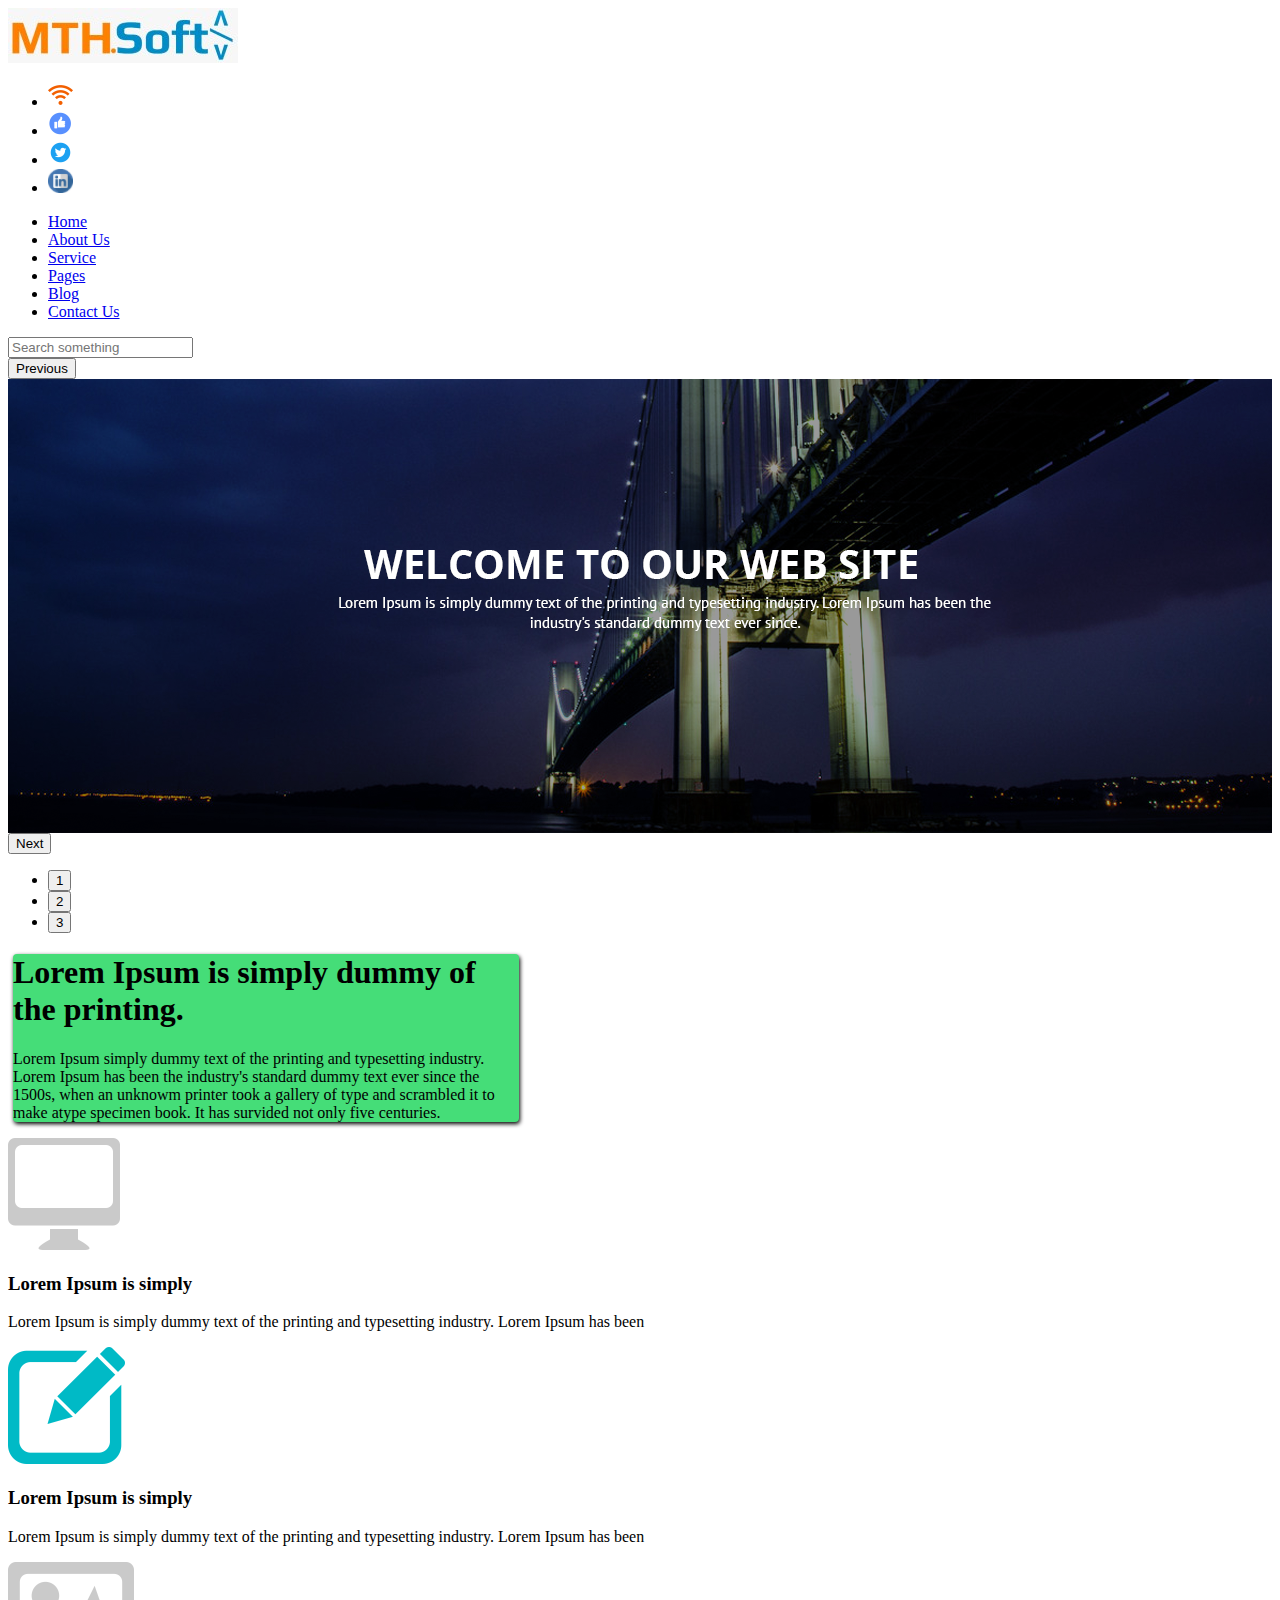
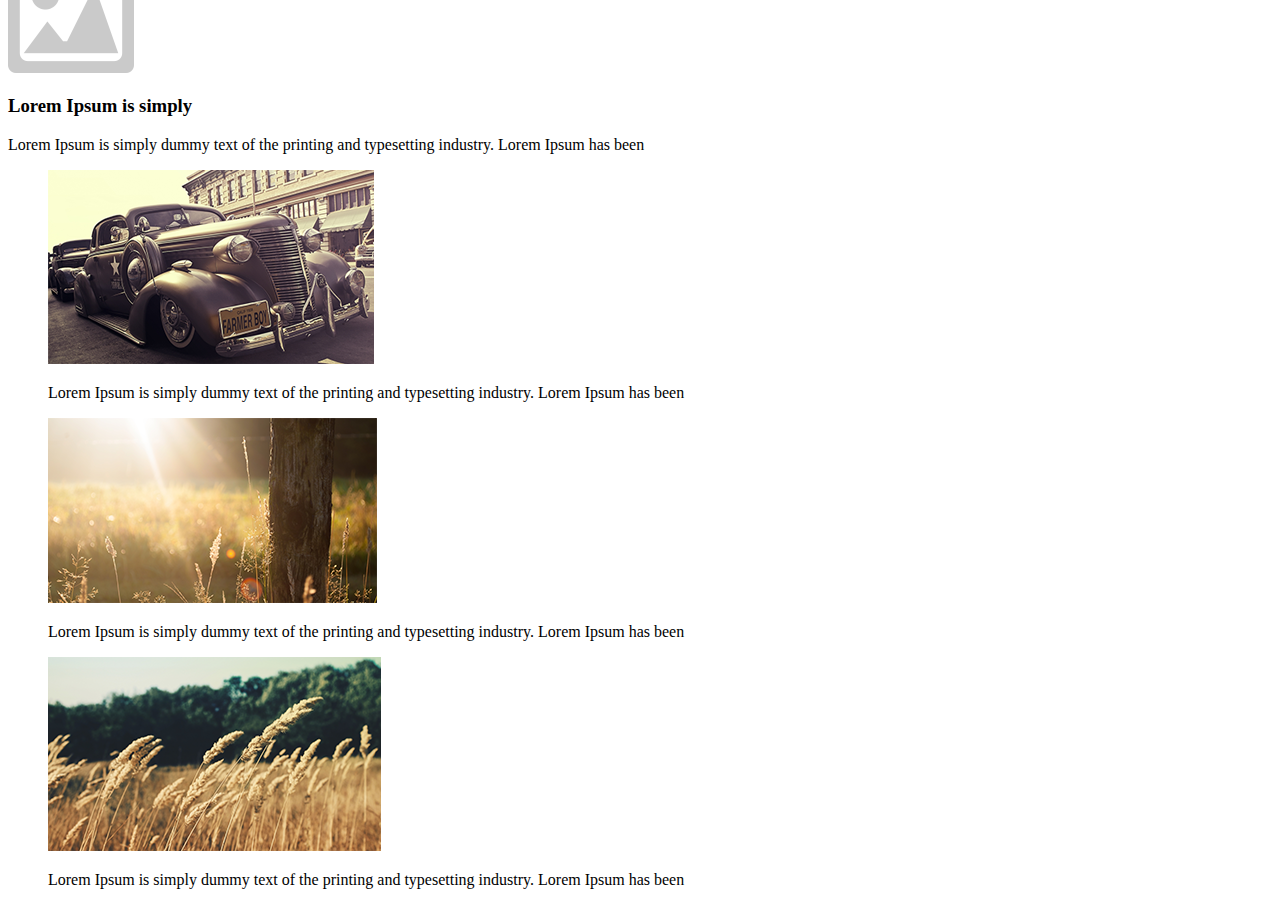
<file: index.html>
<!DOCTYPE HTML>
<html lang="pt-br">

<head>
    <title>Projeto de Web Site</title>
    <meta charset="utf-8">
    <link rel="stylesheet" type="text/css" href="./_css/slick.css" />
    <link rel="stylesheet" href="_css/style.css" type="text/css">
</head>

<body>
    <header class="menu-principal">
        <!--PARTE DO CABEÇALHO [LOGO E DEMAIS MÍDIDAS]start-->
        <main>
            <div class="header-1">

                <div class="logo">
                    <img src="_media/_img/logob.jpeg">
                </div>

                <div class="redes-sociais">
                    <ul>
                        <li>
                            <a href="#">
                                <img src="_media/_img/wifi.png">
                            </a>
                        </li>

                        <li>
                            <a href="#">
                                <img src="_media/_img/facebook.png">
                            </a>
                        </li>

                        <li>
                            <a href="#">
                                <img src="_media/_img/twt.png">
                            </a>
                        </li>

                        <li>
                            <a href="#">
                                <img src="_media/_img/linkedin.png">
                            </a>
                        </li>
                    </ul>
                </div>

            </div>
        </main>
    </header>
    <!--PARTE DO CABEÇALHO [LOGO E DEMAIS MÍDIDAS]end-->

    <main class="col-100">
        <!--MENU INTERATIVO []start-->
        <div class="header-2">
            <nav class="menu">
                <ul>
                    <li>
                        <a href="./index.html">Home</a>
                    </li>

                    <li>
                        <a href="#">About Us</a>
                    </li>

                    <li>
                        <a href="./cadastro.html">Service</a>
                    </li>

                    <li>
                        <a href="#">Pages</a>
                    </li>

                    <li>
                        <a href="#">Blog</a>
                    </li>

                    <li>
                        <a href="#">Contact Us</a>
                    </li>
                </ul>
            </nav>

            <div class="busca">
                <input type="text" placeholder="Search something">
            </div>

        </div>
    </main>
    <!--MENU INTERATIVO []end-->

    <div class="col-100-2">
        <!--BANNER + SLIDER []start-->
        <div class="slider-principal">
            <div>
                <img src="./_media/_img/banner-ponte.png">
            </div>

            <div>
                <img src="./_media/_img/banner-ultraWide.png">
            </div>

            <div>
                <img src="./_media/_img/banner-ultraWide.png">
            </div>
        </div>
    </div>
    <!--BANNER + SLIDER []end-->

    <section class="text">
        <!--PARTE TEXTUAL[]start-->
        <div class="content texto-destaque">
            <h1>Lorem Ipsum is <strong>simply dummy</strong> of the printing.</h1>
            <p>Lorem Ipsum simply dummy text of the printing and typesetting industry. Lorem Ipsum has been the
                industry's standard dummy text ever since the 1500s, when an unknowm printer took a gallery of type and
                scrambled it to make atype specimen book.
                It has survided not only five centuries.
            </p>
        </div>

        <div class="col-3 text-block">
            <img src="./_media/_img/content-1.png">
            <h3><b>Lorem Ipsum</b> is simply</h3>
            <p>Lorem Ipsum is simply dummy text of the printing and typesetting industry. Lorem Ipsum has been</p>
        </div>

        <div class="col-3 text-block">
            <img src="./_media/_img/content-2.png" class="middle">
            <h3><b>Lorem Ipsum</b> is simply</h3>
            <p>Lorem Ipsum is simply dummy text of the printing and typesetting industry. Lorem Ipsum has been</p>
        </div>

        <div class="col-3 text-block">
            <img src="./_media/_img/content-3.png">
            <h3><b>Lorem Ipsum</b> is simply</h3>
            <p>Lorem Ipsum is simply dummy text of the printing and typesetting industry. Lorem Ipsum has been</p>
        </div>
    </section>
    <!--PARTE TEXTUAL []end-->

    <aside class="sec biblio">
        <figure>
            <img src="./_media/_img/imagem1.png">
            <figcaption>
                <p>Lorem Ipsum is simply dummy text of the printing and typesetting industry. Lorem Ipsum has been</p>
            </figcaption>
        </figure>

        <figure>
            <img src="./_media/_img/imagem2.png" id="middleImg">
            <figcaption>
                <p>Lorem Ipsum is simply dummy text of the printing and typesetting industry. Lorem Ipsum has been</p>
            </figcaption>
        </figure>

        <figure>
            <img src="./_media/_img/imagem3.png">
            <figcaption>
                <p>Lorem Ipsum is simply dummy text of the printing and typesetting industry. Lorem Ipsum has been</p>
            </figcaption>
        </figure>
    </aside>

    <!--SCRIPTS PARA O FUNCIONAMENTO DO BANNER/SLIDER-->
    <script type="text/javascript" src="./_js/jquery.js"></script>
    <script type="text/javascript" src="./_js/jquery-migrate.js"></script>
    <script type="text/javascript" src="./_js/slick.min.js"></script>
    <script type="text/javascript" src="./_js/script.js"></script>
    <!--SCRIPTS PARA O FUNCIONAMENTO DO BANNER/SLIDER-->
</body>

</html>
</file>
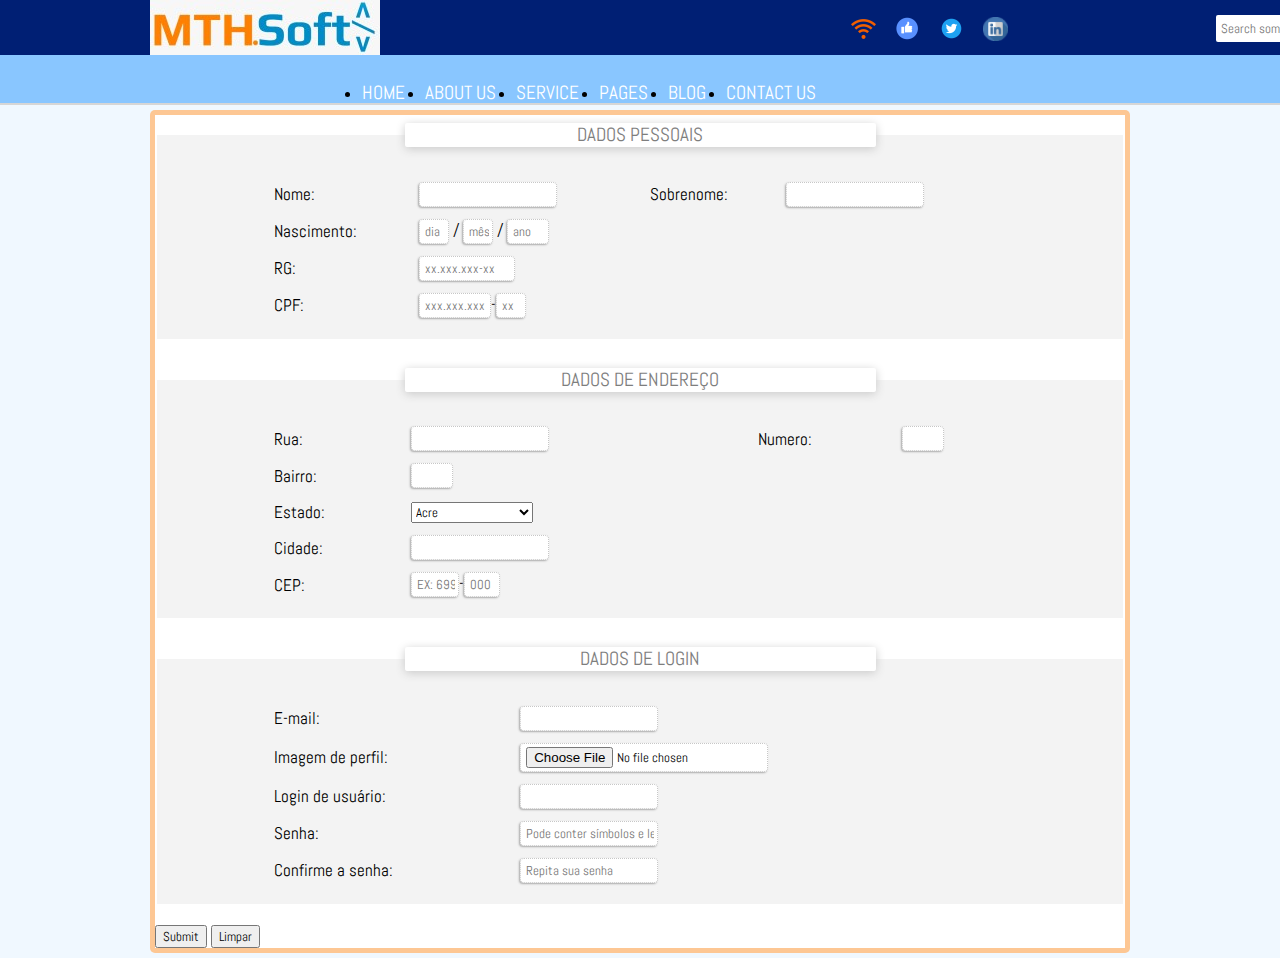
<file: cadastro.html>
<!DOCTYPE HTML>
<html lang="pt-br">

<head>
	<meta http-equiv="Content-Type" content="text/html; charset=utf-8">
	<meta name="description" cotent="Aprenda a criar um site completo que usa formulários em HTML">
	<title>Como criar um formulário completo em HTML</title>
	<link rel="stylesheet" href="_css/regi-style.css">
</head>

<body>
	<header class="menu-principal">
		<!--PARTE DO CABEÇALHO [LOGO E DEMAIS MÍDIDAS]start-->
		<main>
			<div class="header-1">

				<div class="logo">
					<img src="_media/_img/logob.jpeg">
				</div>

				<div class="redes-sociais">
					<ul>
						<li>
							<a href="#">
								<img src="_media/_img/wifi.png">
							</a>
						</li>

						<li>
							<a href="#">
								<img src="_media/_img/facebook.png">
							</a>
						</li>

						<li>
							<a href="#">
								<img src="_media/_img/twt.png">
							</a>
						</li>

						<li>
							<a href="#">
								<img src="_media/_img/linkedin.png">
							</a>
						</li>
					</ul>
				</div>

			</div>
		</main>
	</header>
	<!--end-->

	<div class="col-100">
		<!--MENU INTERATIVO []start-->
		<div class="header-2">
			<nav class="menu">
				<ul>
					<li>
						<a href="./index.html">Home</a>
					</li>

					<li>
						<a href="#">About Us</a>
					</li>

					<li>
						<a href="./cadastro.html">Service</a>
					</li>

					<li>
						<a href="#">Pages</a>
					</li>

					<li>
						<a href="#">Blog</a>
					</li>

					<li>
						<a href="#">Contact Us</a>
					</li>
				</ul>
			</nav>

			<div class="busca">
				<input type="text" placeholder="Search something">
			</div>

		</div>
	</div>

	<form action="Script_do_Formulário.php" method="post">
		<!--INICIO DAS ÁREAS [fieldset]-->
		<!--DADOS PESSOAIS-->
		<fieldset class="person">

			<legend>Dados Pessoais</legend>
			<table cellspacing="10">
				<!--1° LINHA DA CÉLULA-->
				<tr>
					<td>
						<label for="nome">Nome:</label>
					</td>

					<td align="left">
						<input type="text" name="nome">
					</td>

					<td>
						<label for="sobrenome">Sobrenome:</label </td>

					<td align="left">
						<input type="text" name="sobrenome">
					</td>
				</tr>
				<!--FIM DA PRIMEIRA LINHA-->
				<!--2ª LINHA DA CÉLULA-->
				<tr>
					<td>
						<label>Nascimento:</label>
					</td>
					<td align="left">
						<input type="text" name="dia" size="2" maxlength="2" placeholder="dia">
						/ <input type="text" name="mes" size="2" maxlength="2" placeholder="mês">
						/ <input type="text" name="ano" size="4" maxlength="4" placeholder="ano">
					</td>
				</tr>

				<tr>
					<td>
						<label for="rg">RG:</label>
					</td>

					<td align="left">
						<input type="text" name="rg" size="13" maxlength="13" placeholder="xx.xxx.xxx-xx">
					</td>
				</tr>
				<!--FIM DA SEGUNDA LINHA-->
				<!--3ª LINHA DA CÈLULA-->
				<tr>
					<td>
						<label for="cpf">CPF:</label>
					</td>

					<td>
						<input type="text" name="cpf" size="9" maxlength="9" placeholder="xxx.xxx.xxx">-<input
							type="text" name="cpf2" size="2" maxlength="2" placeholder="xx">
					</td>
				</tr>
				<!--FIM DA TERCEIRA LINHA-->
			</table>

		</fieldset>
		<br />
		<!--ENDEREÇO-->
		<fieldset class="endereco">

			<legend>Dados de Endereço</legend>
			<table cellspacing="10">
				<!--1ª LINHA DA CÉLULA-->
				<tr>
					<td>
						<label for="rua">Rua:</label>
					</td>

					<td align="left">
						<input type="text" name="rua">
					</td>

					<td>
						<label for="numero">Numero:</label>
					</td>

					<td align="left">
						<input type="text" name="numero" size="4">
					</td>
				</tr>
				<!--FIM DA PRIMEIRA LINHA DA CELULA-->
				<!--2ª LINHA DA CÉLULA-->
				<tr>
					<td>
						<label for="bairro">Bairro:</label>
					</td>

					<td align="left">
						<input type="text" name="bairro" size="4">
					</td>
				</tr>
				<!--FIM DA SEGUNDA LINHA-->
				<!--3ª LINHA DA CELULA [seleção de estados]-->
				<tr>
					<td>
						<label for="estado">Estado:</label>
					</td>

					<td align="left">
						<select name="estado">
							<option value="ac">Acre</option>
							<option value="al">Alagoas</option>
							<option value="am">Amazonas</option>
							<option value="ap">Amapá</option>
							<option value="ba">Bahia</option>
							<option value="ce">Ceará</option>
							<option value="df">Distrito Federal</option>
							<option value="es">Espírito Santo</option>
							<option value="go">Goiás</option>
							<option value="ma">Maranhão</option>
							<option value="mt">Mato Grosso</option>
							<option value="ms">Mato Grosso do Sul</option>
							<option value="mg">Minas Gerais</option>
							<option value="pa">Pará</option>
							<option value="pb">Paraíba</option>
							<option value="pr">Paraná</option>
							<option value="pe">Pernambuco</option>
							<option value="pi">Piauí</option>
							<option value="rj">Rio de Janeiro</option>
							<option value="rn">Rio Grande do Norte</option>
							<option value="ro">Rondônia</option>
							<option value="rs">Rio Grande do Sul</option>
							<option value="rr">Roraima</option>
							<option value="sc">Santa Catarina</option>
							<option value="se">Sergipe</option>
							<option value="sp">São Paulo</option>
							<option value="to">Tocantins</option>
						</select>
					</td>
				</tr>
				<!--FIM DA TERCEIRA LINHA-->
				<!--4ª LINHA DA CELULA-->
				<tr>
					<td>
						<label for="cidade">Cidade:</label>
					</td>

					<td align="left">
						<input type="text" name="cidade">
					</td>
				</tr>
				<!--FIM DA QUARTA LINHA-->
				<!--5ª LINHA DA CELULA-->
				<tr>
					<td>
						<label for="cep">CEP:</label>
					</td>

					<td align="left">
						<input type="text" name="cep" size="5" maxlength="5" placeholder="EX: 69900">-<input type="text"
							name="cep2" size="3" maxlength="3" placeholder="000">
					</td>
				</tr>
				<!--FIM DA QUINTA LINHA-->
			</table>

		</fieldset>
		<br />

		<!--DADOS DE LOGIN-->
		<fieldset class="login">

			<legend>Dados de login</legend>
			<table cellspacing="10">
				<!--1ªLINHA DA CELULA-->
				<tr>
					<td>
						<label for="email">E-mail:</label>
					</td>

					<td align="left">
						<input type="text" name="email">
					</td>
				</tr>
				<!--FIM DA PRIMEIRA LINHA-->
				<!--2ªLINHA DA LINHA-->
				<tr>
					<td>
						<label for="imagem">Imagem de perfil:</label>
					</td>

					<td>
						<input type="file" name="imagem" id="select-file">
					</td>
				</tr>
				<!--FIM DA SEGUNDA LINHA-->
				<!--3ª LINHA DA CELULA-->
				<tr>
					<td>
						<label for="login">Login de usuário:</label>
					</td>

					<td align="left">
						<input type="text" name="login">
					</td>
				</tr>
				<!--FIM DA TERCEIRA LINHA-->
				<!--4ªLINHA DA CELULA-->
				<tr>
					<td>
						<label for="pass">Senha:</label>
					</td>

					<td align="left">
						<input type="password" name="pass" placeholder="Pode conter símbolos e letras...">
					</td>
				</tr>
				<!--FIM DA QUARTA LINHA-->
				<!--5ªLINHA DA CELULA-->
				<tr>
					<td>
						<label for="passconfirm">Confirme a senha:</label>
					</td>

					<td align="left">
						<input type="password" name="passconfirm" placeholder="Repita sua senha">
					</td>
				</tr>
				<!--FIM DA QUINTA LINHA-->
			</table>

		</fieldset>
		<!--FIM DO CAMPO DE FORMULÀRIO-->
		<br />
		<input type="submit" id="enviar">
		<input type="reset" value="Limpar" id="clean">
	</form>

</body>

</html>
</file>
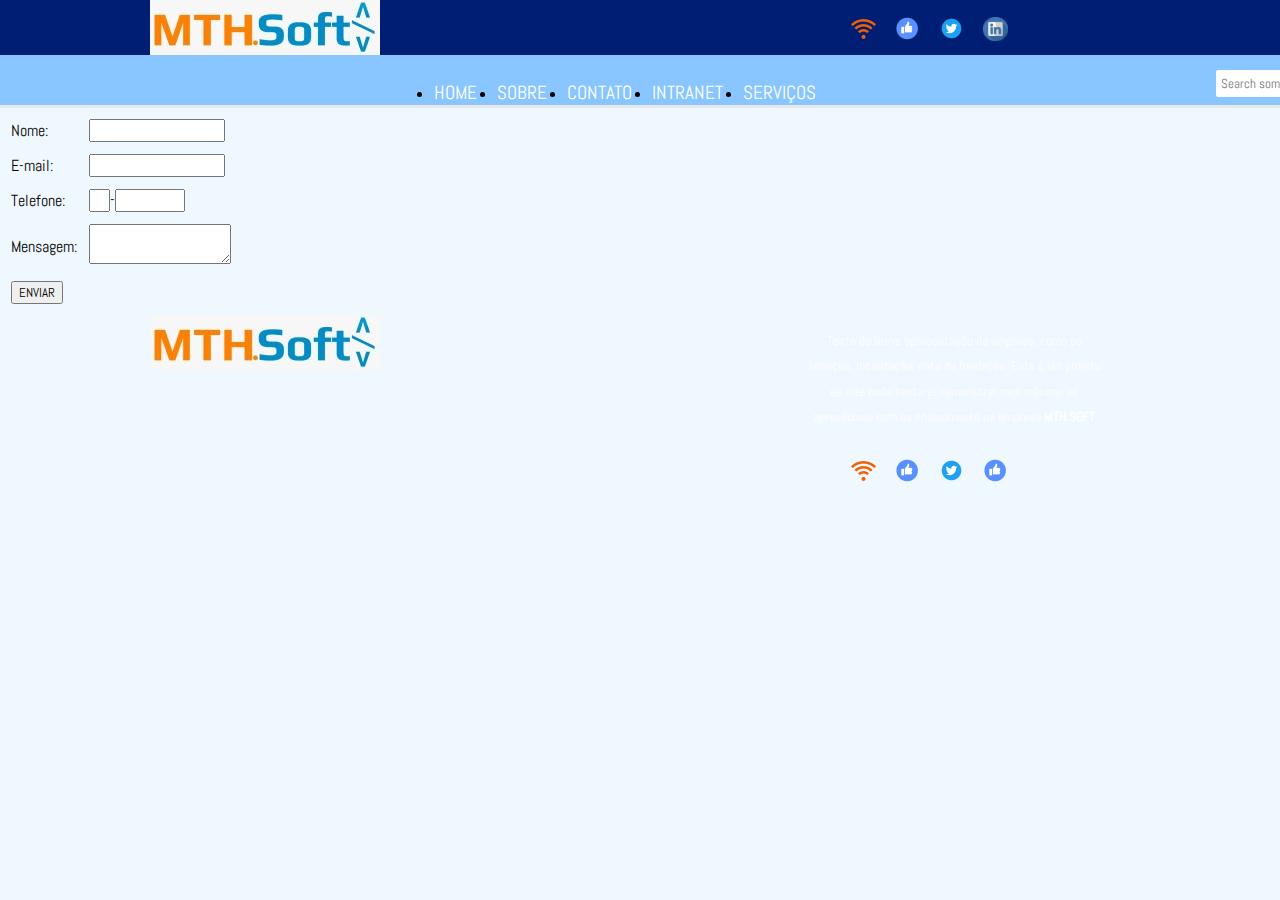
<file: contato.html>
<!DOCTYPE HTML>

<html lang="pt-br">

<head>
	<title>Contato</title>
	<meta charset="utf-8">
	<link rel="stylesheet" href="./_css/contatoStyle.css">
</head>

<body>
<!--AREA DO CABECALHO [] start-->
	<header class="menu-principal">
		<main>
            <div class="header-1">

                <div class="logo">
                    <img src="_media/_img/logob.jpeg">
                </div>

                <div class="redes-sociais">
                    <ul>
                        <li>
                            <a href="#">
                                <img src="_media/_img/wifi.png">
                            </a>
                        </li>

                        <li>
                            <a href="#">
                                <img src="_media/_img/facebook.png">
                            </a>
                        </li>

                        <li>
                            <a href="#">
                                <img src="_media/_img/twt.png">
                            </a>
                        </li>

                        <li>
                            <a href="#">
                                <img src="_media/_img/linkedin.png">
                            </a>
                        </li>
                    </ul>
                </div>

            </div>
        </main>
	</header>
<!--AREA DO CABECALHO [] end-->

<main class="col-100">
<!--MENU INTERATIVO []start-->
        <div class="header-2">
            <nav class="menu">
                <ul>
                    <li>
                        <a href="./index.html">Home</a>
                    </li>

                    <li>
                        <a href="#">Sobre</a>
                    </li>

                    <li>
                        <a href="./contato.html">Contato</a>
                    </li>

                    <li>
                        <a href="#">Intranet</a>
						<ul>
							<li class="sub-menu"><a href="./cadastro.html">Cadastre-se</a></li>
							<li class="sub-menu"><a href="./login.html">Login</a></li>
						</ul>
                    </li>

                    <li>
                        <a href="#">Serviços</a>
						<ul>
							<li class="sub-menu"><a href="#">Developers</a></li>
							<li class="sub-menu"><a href="#">Design</a></li>
							<li class="sub-menu"><a href="#">Internet</a></li>
						</ul>
                    </li>
                </ul>
            </nav>

            <div class="busca">
                <input type="text" placeholder="Search something">
            </div>

        </div>
    </main>
<!--MENU INTERATIVO []end-->

<!--AREA DE CONTATO []start-->
	<section class="contc-area">
		<table cellspacing="10">
		
			<tr>
				<td>
					<label for="user">Nome:</label>
				</td>
				
				<td align="left">
					<input type="text" name="user" size="20" >
				</td>
			</tr>
			
			<tr>
				<td>
					<label for="email">E-mail:</label>
				</td>
				
				<td>
					<input type="text" name="email" size="20">
				</td>
			</tr>
			
			<tr>
				<td>
					<label for="phone">Telefone:</label>
				</td>
				
				<td align="left">
					<input type="text" size="1" maxlength="2" >-<input type="text" size="9" maxlength="10">
				</td>
			</tr>
			
			<tr>
				<td>
					<label for="mensagem">Mensagem:</label>
				</td>
				
				<td align="left">
					<textarea maxlength="500" size="40"></textarea>
				</td>
			</tr>
			
			<tr>
				<td>
					<input type="button" value="ENVIAR">
				</td>
			</tr>
		</table>
	</section>
<!--AREA DE CONTATO []end-->

<!--AREA DO RODAPE [] start-->
		<div class="fill-area">
		
			<div class="logo">
				<img src="./_media/_img/logob.jpeg">
			</div>
			
			<div class="text-footer">
				<p>Texto de breve apresentação da empresa, como os serviços, localização, data da fundação. Este é um projeto de site onde tentarei demonstrar meu máximo de aprendizado com os ensinamento na empresa <strong>MTH.SOFT</strong>
				</p>
			</div>
			
			<div class="redes-sociais">
			
				<ul>
					<li>
						<a href="#">
							<img src="./_media/_img/wifi.png">
						</a>
					</li>
					
					<li>
						<a href="#">
							<img src="./_media/_img/facebook.png">
						</a>
					</li>
					
					<li>
						<a href="#">
							<img src="./_media/_img/twt.png">
						</a>
					</li>
					
					<li>
						<a href="#">
							<img src="./_media/_img/facebook.png">
						</a>
					</li>
				</ul>
				
			</div>
			
		</div>
	</footer>
<!--AREA DE RODAPE [] end-->
</body>

</html>
</file>
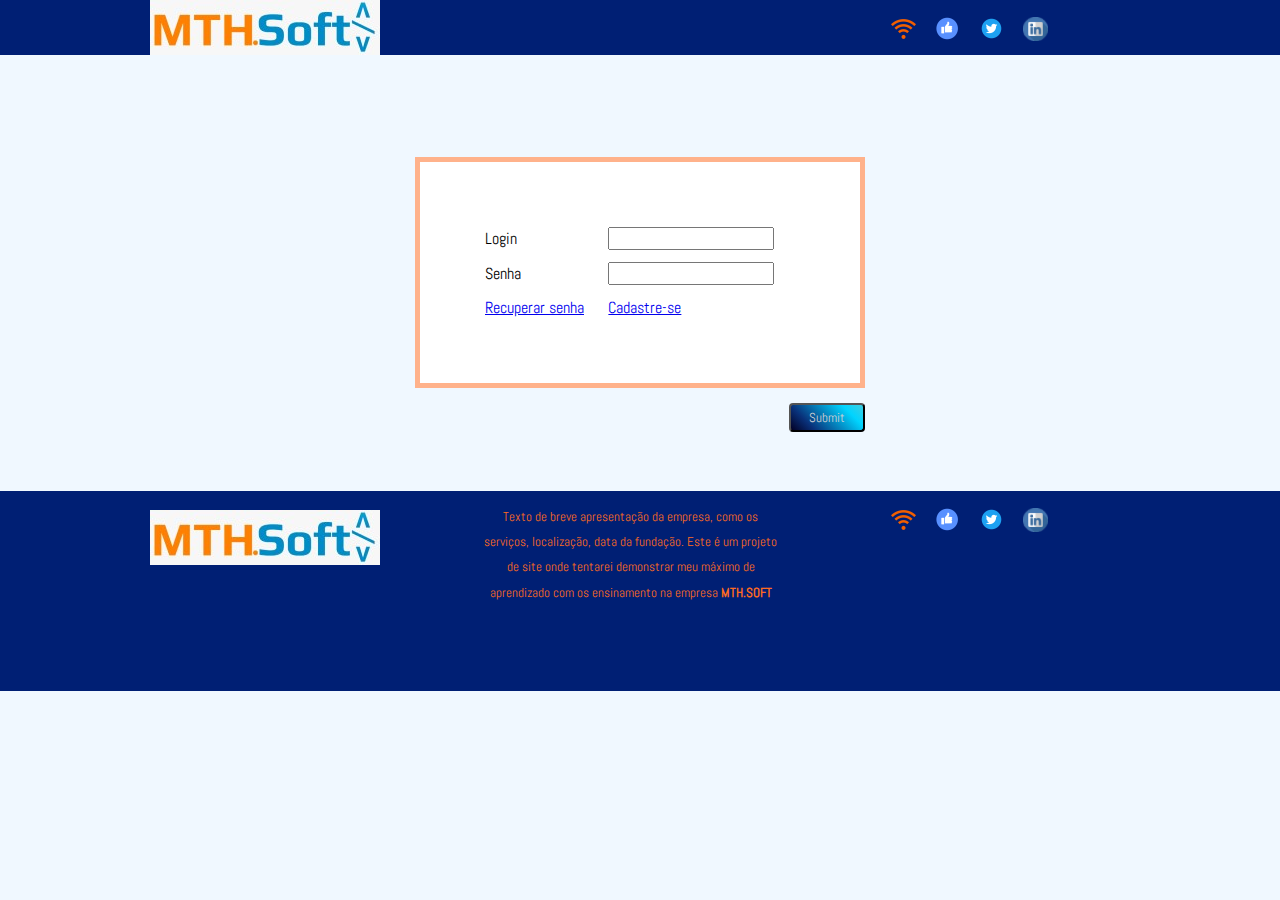
<file: login.html>
<!DOCTYPE HTML>

<html lang="pt-br">

<head>
	<title>Login de usuário</title>
	<meta charset="utf-8">
	<link rel="stylesheet" href="./_css/loginStyle.css">
</head>

<body>
<!--AREA DO CABECALHO [] start-->
	<header class="menu-principal">
		<main>
            <div class="header-1">

                <div class="logo">
                    <img src="_media/_img/logob.jpeg">
                </div>

                <div class="redes-sociais">
                    <ul>
                        <li>
                            <a href="#">
                                <img src="_media/_img/wifi.png">
                            </a>
                        </li>

                        <li>
                            <a href="#">
                                <img src="_media/_img/facebook.png">
                            </a>
                        </li>

                        <li>
                            <a href="#">
                                <img src="_media/_img/twt.png">
                            </a>
                        </li>

                        <li>
                            <a href="#">
                                <img src="_media/_img/linkedin.png">
                            </a>
                        </li>
                    </ul>
                </div>

            </div>
        </main>

	</header>
<!--AREA DO CABECALHO [] end-->



<!--AREA DE LOGIN DO USUARIO [inclui:cadastro e recuperaçãoDeSenha] start-->
	<section class="login-area">
		<table cellspacing="10">
		
			<tr>
				<td>
					<label for="login">Login</label>
				</td>
				
				<td align="left">
					<input type="text" name="login" size="25">
				</td>
			</tr>
			
			<tr>
				<td>
					<label for="pass">Senha</label>
				</td>
				
				<td align="left">
					<input type="password" name="pass" size="25">
				</td>
			</tr>
			
			<tr class="links">
				<td>
					<li>
						<a href="#">Recuperar senha</a>
					</li>
				</td>

				<td>
					<li>
						<a href="#">Cadastre-se</a>
					</li>
				</td>
			</tr>
			
		</table>

		<input type="submit" class="botao">
	</section>
<!--AREA DE LOGIN DO USUARIO [inclui:cadastro e recuperaçãoDeSenha] end-->

<!--AREA DO RODAPE DO SITE [] start-->
	<footer class="rodape">
		<div class="fill-area">
		
			<div class="logo-rodape">
				<img src="./_media/_img/logob.jpeg">
			</div>
			
			<div class="text-footer">
				<p>Texto de breve apresentação da empresa, como os serviços, localização, data da fundação. Este é um projeto de site onde tentarei demonstrar meu máximo de aprendizado com os ensinamento na empresa <strong>MTH.SOFT</strong>
				</p>
			</div>
			
			<div class="redes-sociaisFo">
			
				<ul>
					<li>
						<a href="#">
							<img src="./_media/_img/wifi.png">
						</a>
					</li>
					
					<li>
						<a href="#">
							<img src="./_media/_img/facebook.png">
						</a>
					</li>
					
					<li>
						<a href="#">
							<img src="./_media/_img/twt.png">
						</a>
					</li>
					
					<li>
						<a href="#">
							<img src="./_media/_img/linkedin.png">
						</a>
					</li>
				</ul>
				
			</div>
			
		</div>
	</footer>
<!--AREA DO RODAPE DO SITE [] end-->

</body>

<html>
</file>
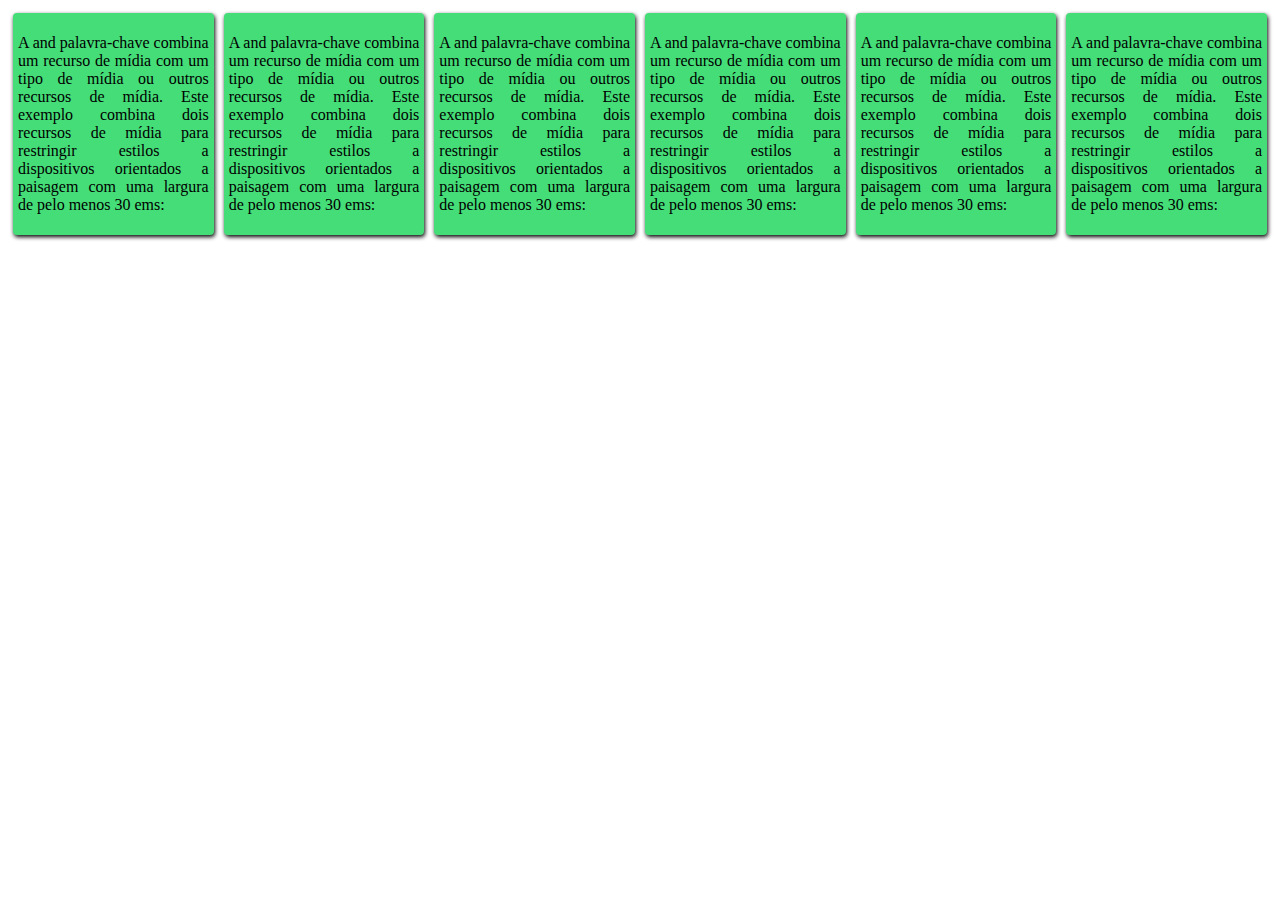
<file: teste.html>
<!DOCTYPE HTML>
<html lang="pt-br">
<head>
		<meta charset="utf-8">
		<link rel="stylesheet" href="_css/style.css" type="text/css">
</head>
	
	
<body>
		<section class="container">
			<div class="content">
				<p class="lorem">
				A and palavra-chave combina um recurso de mídia com um tipo de mídia ou outros recursos de mídia. Este exemplo combina dois recursos de mídia para restringir estilos a dispositivos orientados a paisagem com uma largura de pelo menos 30 ems:
				</p>
			</div>
			
			<div class="content">
				<p class="lorem">
				A and palavra-chave combina um recurso de mídia com um tipo de mídia ou outros recursos de mídia. Este exemplo combina dois recursos de mídia para restringir estilos a dispositivos orientados a paisagem com uma largura de pelo menos 30 ems:
				</p>
			</div>
			
			<div class="content">
				<p class="lorem">
				A and palavra-chave combina um recurso de mídia com um tipo de mídia ou outros recursos de mídia. Este exemplo combina dois recursos de mídia para restringir estilos a dispositivos orientados a paisagem com uma largura de pelo menos 30 ems:
				</p>
			</div>
			
			<div class="content">
				<p class="lorem">
				A and palavra-chave combina um recurso de mídia com um tipo de mídia ou outros recursos de mídia. Este exemplo combina dois recursos de mídia para restringir estilos a dispositivos orientados a paisagem com uma largura de pelo menos 30 ems:
				</p>
			</div>
			
			<div class="content">
				<p class="lorem">
				A and palavra-chave combina um recurso de mídia com um tipo de mídia ou outros recursos de mídia. Este exemplo combina dois recursos de mídia para restringir estilos a dispositivos orientados a paisagem com uma largura de pelo menos 30 ems:
				</p>
			</div>
			
			<div class="content">
				<p class="lorem">
				A and palavra-chave combina um recurso de mídia com um tipo de mídia ou outros recursos de mídia. Este exemplo combina dois recursos de mídia para restringir estilos a dispositivos orientados a paisagem com uma largura de pelo menos 30 ems:
				</p>
			</div>
		</section>
</body>
</html>
</file>
<file: _css/style.css>
@charset "utf-8";
@import url('https://fonts.googleapis.com/css2?family=Abel&display=swap');

.container {
	display: flex;
	align-items: center;
	justify-content: center;
}

.content {
	width: 40%;
	background-color: #45dd78;
	margin: 5px;
	border-radius: 4px;
	box-shadow: 1px 2px 4px #000;
	min-height: 100px;
}

.lorem {
	padding: 5px;
	text-align: justify;
}

@media (max-width: 920px) {
	.container {
		flex-wrap: wrap;
	}
}
	
@media (max-width: 380px) {
	.container {
		flex-direction: column;
		background-color: #000;
	}
	
	.content {
		margin: 5px 0px 5px 0px;
		width: 100%;
	}
}
</file>
<file: _css/regi-style.css>
@charset "utf-8";
@import url('https://fonts.googleapis.com/css2?family=Abel&display=swap');

* {
    font-family: 'Abel', sans-serif;
    box-sizing: border-box;
}

body {
    width: 100%;
    height: 100%;
    margin: 0 auto;
    overflow-x: hidden;
    background-color: aliceblue;
}

ul {
    padding: 0 !important;
}
/*Cabeçalho [] start*/
.menu-principal {
    width: 100%;
    background-color: #001f74;
    height: 55px;
}

main {
    /*delineamento do corpo [ENCONTRA-SE NO CABEÇALHO]*/
    margin: 0 auto;
    position: relative;
    width: 980px;
}

.logo {
    /*lôgo MTH (precisa de retoque transparente)*/
    float: left;
    width: 50%;
}

.redes-sociais ul li {
    margin-left: 15px;
    display: inline-block;
}

.redes-sociais {
    width: 30%;
    float: right;
}

.busca {
    position: absolute;
    top: 15px;
    left: 95%;
}

.busca input {
    border-radius: 2px;
    border: transparent;
    outline: none;
    padding: 5px;
    color: rgb(126, 126, 126);
    background-image: url('../_media/_img/search.png');
    background-position: 95%;
    background-repeat: no-repeat;
}
/*Responsividade do cabeçaçlho [] start*/
@media (max-width: 992px) {
    .menu-principal {
        position: relative;
        margin: auto;
        height: 100%;
        width: 100%;
        display: flex;
        flex-direction: column;
    }
}

@media (max-width: 500px) {
    .logo {
		width: 100%;
        margin-left: 120px;
    }
}

@media (max-width: 980px) {
    .busca {
        width: 20%;
        margin: auto;
        left: 1%;
        top: 60%;
    }
    .busca input {
        background-color: #6bd0ff6b;
        font-size: 0;
        padding: 12px;
        width: 5%;
        border: 1px solid #89c6ff;
        transition: 500ms ease-in-out 0s;
    }
    .busca input:hover {
        background-color: #ffffff;
        background-position: -200%;
        font-size: 14px;
        padding: 3px;
        width: 90px;
        border: 1px solid #f14901;
    }
}

@media screen and (max-width: 870px) {
    .redes-sociais {
        margin: auto;
        width: 85%;
        
    }
    .redes-sociais ul li {
        width: 4%;
        margin-left: 4px;
        display: inline-flex;
    }   
}
/*Responsividade do cabeçaçlho [] end*/
/*Cabeçalho [] end*/
/*Menu interativo [] start*/
.col-100 {
    width: 100%;
    background-color: #89c6ff;
    border-bottom: 2px solid #d6d6d6;
    height: 50px;
}

.header-2 {
    background-color: #89c6ff;
    margin: 0px auto;
    width: 980px;
}

.menu {
	list-style: none;
	float: right;
	margin-top: 5px;
	padding: 5px, 5px;
}

.menu li {
	position: relative;
	float: left;
	margin-right: 20px;
}

.menu li a {
	text-decoration: none;
	color: #fff;
	font-size: 14pt;
	/*padding: 5px 10px;*/
	text-transform: uppercase;
}

.menu li a:hover {
	color: #000;
}

.menu li ul {
	position: absolute;
	top: 20px;
	left: 0;
	display: none;
	margin-top: 4px;
	border-radius: 2px;
	background-color: #fff;
}

.menu li:hover ul, .menu li.over ul {
	display: block;
}

.menu li ul li {
	display: block;
	width: 150px;
	padding: 6px;
	border-radius: 2px;
}

.menu li ul li a {
	text-transform: capitalize;
	color: #f14901;
	font-size: 14pt;
	
}

@media (max-width: 830px) {
    .col-100 {
        width: 100%;
    }
    .header-2 {
        width: 100%;
        height: 100%;
    }
}


/*menu-interativo e sub-menu []end*/
/*Campo de formulario - cadastros [] start*/
form {
    width: 980px;
    border: 5px solid #fb79006b;
    border-radius: 5px;
    margin: 5px auto;
    background-color: #ffffff;
}

fieldset {
    margin-top: 8px;
    border: none;
    background-color: #f3f3f3;
}

fieldset legend {
    color: rgb(126, 126, 126);
    text-align: center;
    text-transform: uppercase;
    font-size: 14pt;
    background-color: #ffffff;
    box-shadow: 0px 2px 10px #cacaca;
    width: 50%;
    margin-bottom: 18px;
    border-radius: 2px;
}

fieldset table {
    margin: 0 auto;
    width: 80%;
}

table tr td {
    font-size: 13pt;
}

table tr td input{
    border: none;
    border-radius: 4px;
    padding: 3px 3px 3px 5px;
    background-color: #fff;
    box-shadow: -1px 1px 2px #aaaaaa;
    outline: none;
    border: 1px dotted #c7c7c7;
    
}

.botao {
    float: right;
    margin: 12px 10px 20px 5px;
    border: 1px solid rgb(179, 179, 179);
    border-radius: 4px;
    padding: 4px 18px 4px 18px;
    background-color: transparent;
    background-size: 0%;
    color: #8b8b8b;
    transition: 500ms ease-in-out 0s;
}

.botao:hover {
    border: 1px solid #020024;
    color: #000000;
    background: -webkit-linear-gradient(45deg, #020024 0%, #093079 14%, #00d4ff 45%, #78c6c4 69%, #99ebff 82%, #a4ffff 100%) no-repeat;
    box-shadow: 0px 2px 11px #003750;
    background-size: 200%;
}
/*Campo de formulario - cadastros [] end*/
/*Responsividade do campo de formulario [] start*/
@media screen and (max-width: 992px) {
    form {
        width: 70%;
        display: flex;
        flex-direction: column;
    }
    tr td {
        margin: 0;
        height: 100%;
        display: flex;
        justify-content: center;
        align-items: center;
    }
    input#select-file {
        width: 48%;
    }
    .botao {
        width: 20%;
        margin: 2px auto;
    }
}
/*Responsividade do campo de formulario [] end*/

.rodape {
    display: inline-block;
	width: 100%;
    background-color: #001f74;
    height: 100%;
    margin: auto;
    margin-bottom: -10px;
}

.fill-area {
	width: 980px;
	margin: auto;
    height: 100%;
    position: relative;
}

.logo-rodape {
    margin-top: 0;
	float: left;
    width: 32%;
}

.text-footer {
    width: 30%;
    margin-left: 20px;
    float: left;
}

.text-footer p {
    color: #ffffff;
    font-size: 13px;
    line-height: 19pt;
    text-align: center;
}

.redes-sociaisFo {
    width: 30%;
    float: right;
}

.redes-sociaisFo li {
    margin-left: 15px;
    display: inline-block;
}
/*footer responsivo [] start*/
@media (max-width: 500px) {
    .rodape {
        display: flex;
    }
    .fill-area {
        width: 60%;
        margin: auto;
        height: 20%;
    } 
    .logo-rodape {
        width: 100%;
        margin-left: 20px;
    }
    .text-footer {
        width: 100%;
        margin: auto;
    }
    .text-footer p {
        text-align: justify;
    }
    .redes-sociaisFo {
        width: 100%;
    }
    .redes-sociaisFo li {
        margin: auto;
    }
}
/*footer responsivo [] end*/
</file>
<file: _css/contatoStyle.css>
@charset "utf-8";
@import url('https://fonts.googleapis.com/css2?family=Abel&display=swap');

* {
    font-family: 'Abel', sans-serif;
}

ul {
    padding: 0 !important;
}

body {
    width: 100%;
    height: 100%;
    margin: 0 auto;
    overflow-x: hidden;
    background-color: aliceblue;
}

.menu-principal {
    width: 100%;
    background-color: #001f74;
    height: 55px;
}

main {
    /*delineamento do corpo [ENCONTRA-SE NO CABEÇALHO]*/
    margin: 0 auto;
    position: relative;
    width: 980px;
}

.logo {
    /*lôgo MTH (precisa de retoque transparente)*/
    float: left;
    width: 65%;
}

.redes-sociais ul li {
    margin-left: 15px;
    display: inline-block;
}

.redes-sociais {
    width: 30%;
    float: right;
}

.busca {
    position: absolute;
    top: 15px;
    left: 95%;
}

.busca input {
    border-radius: 2px;
    border: transparent;
    outline: none;
    padding: 5px;
    color: rgb(126, 126, 126);
    background-image: url('../_media/_img/search.png');
    background-position: 95%;
    background-repeat: no-repeat;
}

/*Menu interativo [] start*/
.header-2 {
    background-color: #89c6ff;
    margin: 0px auto;
    width: 980px;
}

.menu {
	list-style: none;
	float: right;
	margin-top: 5px;
}

.menu li {
	position: relative;
	float: left;
	margin-right: 20px;
}

.menu li a {
	text-decoration: none;
	color: #fff;
	font-size: 14pt;
	/*padding: 5px 10px;*/
	text-transform: uppercase;
}

.menu li a:hover {
	color: #000;
}

.menu li ul {
	position: absolute;
	top: 20px;
	left: 0;
	display: none;
	margin-top: 4px;
	border-radius: 2px;
	background-color: #fff;
}

.menu li:hover ul, .menu li.over ul {
	display: block;
}

.menu li ul li {
	display: block;
	width: 150px;
	padding: 6px;
	border-radius: 2px;
}

.menu li ul li a {
	text-transform: capitalize;
	color: #f14901;
	font-size: 14pt;
	
}
/*Menu interativo [] end*/
.col-100 {
    background-color: #89c6ff;
    width: 100%;
    border-bottom: 3px solid #e7e7e7;
    height: 50px;
}

.contac-area {
    background-color: #008cff;
    width: 510px;
    height: 100%;
    margin: 204px auto;
}

.contac-area table {
    padding: 20px 5px 20px 5px;
    width: 100%;
    margin: auto;
    border-radius: 4px;
    border: 5px solid #ff6b2185;
    background-color: #ffffff;
}

.contac-area table tr {
    font-weight: 500;
    font-size: 15pt;
    text-align: justify;
}

.contac-area tr td input {
    border-radius: 2px;
    padding: 3px 3px 3px 5px;
    background-color: #fff;
    box-shadow: -1px 1px 2px #aaaaaa;
    outline: none;
    border: 1px dotted #c7c7c7;
}

.contac-area .botao {
    float: right;
    margin-top: 15px;
    border: 1px solid rgb(179, 179, 179);
    border-radius: 4px;
    padding: 4px 18px 4px 18px;
    background-color: transparent;
    background-size: 0%;
    color: #8b8b8b;
    transition: 500ms ease-in-out 0s;
}

.contac-area .botao:hover {
    border: 1px solid #020024;
    color: #000000;
    background: -webkit-linear-gradient(45deg, #020024 0%, #093079 14%, #00d4ff 45%, #78c6c4 69%, #99ebff 82%, #a4ffff 100%) no-repeat;
    box-shadow: 0px 2px 11px #003750;
    background-size: 200%;
}

/* rodape */
.rodape {
    display: inline-block;
	width: 100%;
    background-color: #001f74;
    height: 100%;
    margin: auto;
    margin-bottom: -10px;
}

.fill-area {
	width: 980px;
	margin: auto;
    height: 100%;
    position: relative;
}

.logo-rodape {
    margin-top: 0;
	float: left;
    width: 32%;
}

.text-footer {
    width: 30%;
    margin-left: 20px;
    float: left;
}

.text-footer p {
    color: #ffffff;
    font-size: 13px;
    line-height: 19pt;
    text-align: center;
}

.redes-sociaisFo {
    width: 30%;
    float: right;
}

.redes-sociaisFo li {
    margin-left: 15px;
    display: inline-block;
}
</file>
<file: _css/loginStyle.css>
@charset "utf-8";
@import url('https://fonts.googleapis.com/css2?family=Abel&display=swap');

* {
    font-family: 'Abel', sans-serif;
    list-style: none;
}

body {
    width: 100%;
    height: 100%;
    margin: 0 auto;
    overflow-x: hidden;
    background-color: aliceblue;
}

.menu-principal {
    width: 100%;
    background-color: #001f74;
    height: 55px;
}

main {
    /*delineamento do corpo [ENCONTRA-SE NO CABEÇALHO]*/
    margin: 0 auto;
    width: 980px;
    position: relative;
}

.logo {
    /*lôgo MTH (precisa de retoque transparente)*/
    float: left;
    width: 65%;
	padding: 0px;
}

.redes-sociais ul li {
    margin-left: 15px;
    display: inline-block;
}

.redes-sociais {
    width: 30%;
    float: right;
}

.login-area {
	/*AREA DO LOGIN*/
	width: 450px;
    margin: 8% auto;
    margin-bottom: 8%;
}

.login-area table {
    padding: 12%;
    width: 100%;
	margin: auto;
	border: 5px solid #ff6b2185;
	background-color: #ffffff;
}

.login-area .botao {
    float: right;
    margin-top: 15px;
    border-radius: 4px;
    padding: 4px 18px 4px 18px;
    background: -webkit-linear-gradient(45deg, #020024 0%, #093079 14%, #00d4ff 45%, #78c6c4 69%, #fb9700 82%, #f0b807 100%) no-repeat;
    background-size: 200%;
    color: #d3d3d3;
    transition: 500ms ease-in-out 0s;
}

.login-area .botao:hover {
    border: 1px solid #020024;
    color: #000000;
    background-color:#ffffff57;
    background-size: 10%;
}

.rodape {
    display: inline-block;
	width: 100%;
    background-color: #001f74;
    height: 200px;
    margin: auto;
    margin-bottom: -10px;
}

.fill-area {
	width: 980px;
	margin: auto;
    height: 100%;
    position: relative;
}

.logo-rodape {
    margin-top: 2%;
	float: left;
    width: 32%;
}

.text-footer {
    width: 30%;
    margin-left: 20px;
    float: left;
}

.text-footer p {
    color: #ff6b21;
    font-size: 13px;
    line-height: 19pt;
    text-align: center;
}

.redes-sociaisFo {
    width: 30%;
    float: right;
}

.redes-sociaisFo li {
    margin-left: 15px;
    display: inline-block;
}
</file>
